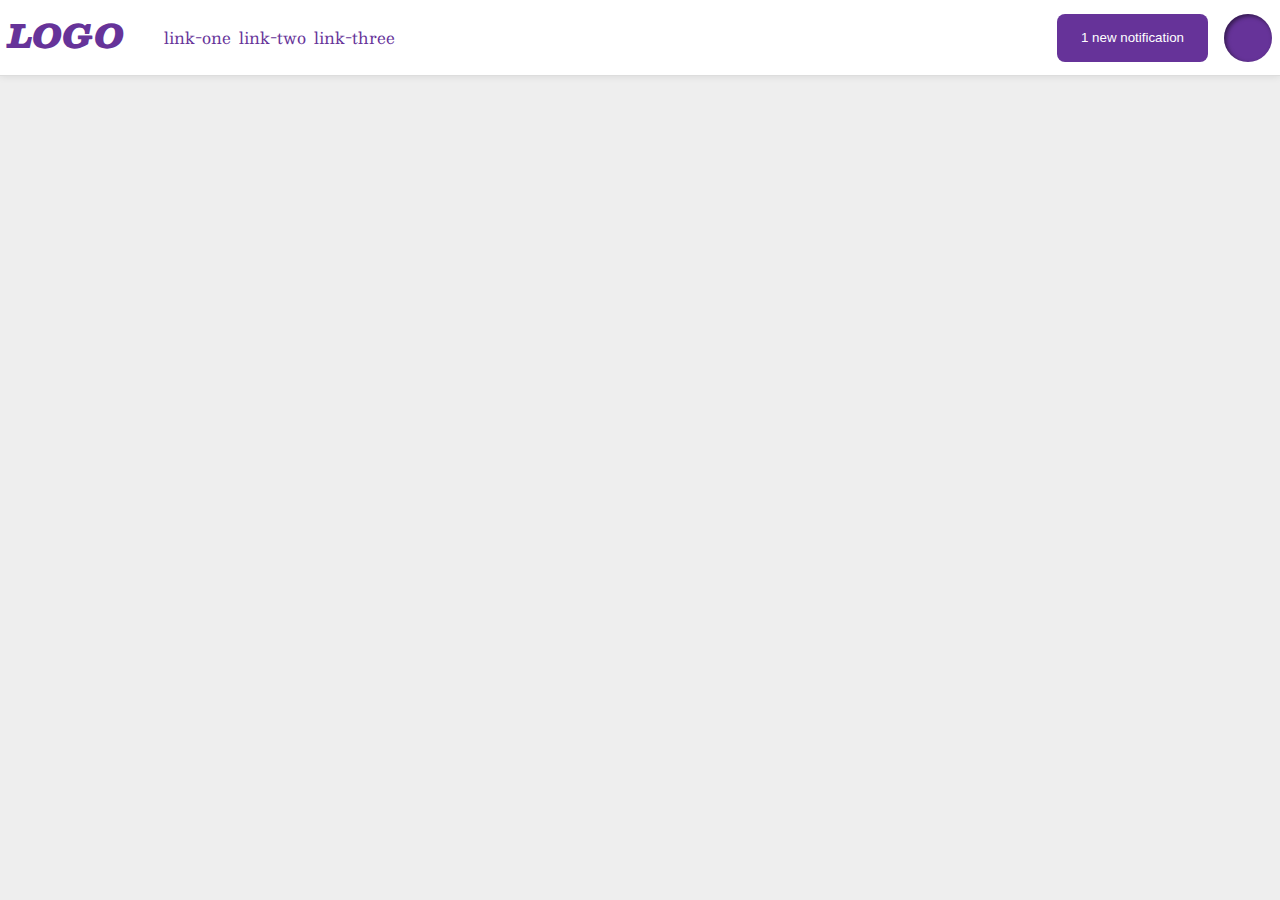
<file: flex/03-flex-header-2/index.html>
<!DOCTYPE html>
<html lang="en">
  <head>
    <meta charset="UTF-8">
    <meta http-equiv="X-UA-Compatible" content="IE=edge">
    <meta name="viewport" content="width=device-width, initial-scale=1.0">
    <title>Flex Header 2</title>
    <link rel="stylesheet" href="style.css">
  </head>
  <body>
    <div class="header">
      <div class="left-side">
        <div class="logo">
          LOGO
        </div>
        <ul class="links">
          <li><a href="google.com">link-one</a></li>
          <li><a href="google.com">link-two</a></li>
          <li><a href="google.com">link-three</a></li>
        </ul>
      </div>
      <div class="right-side">
        <button class="notifications">
          1 new notification
        </button>
        <div class="profile-image"></div>
      </div>
    </div>
  </body>
</html>
</file>
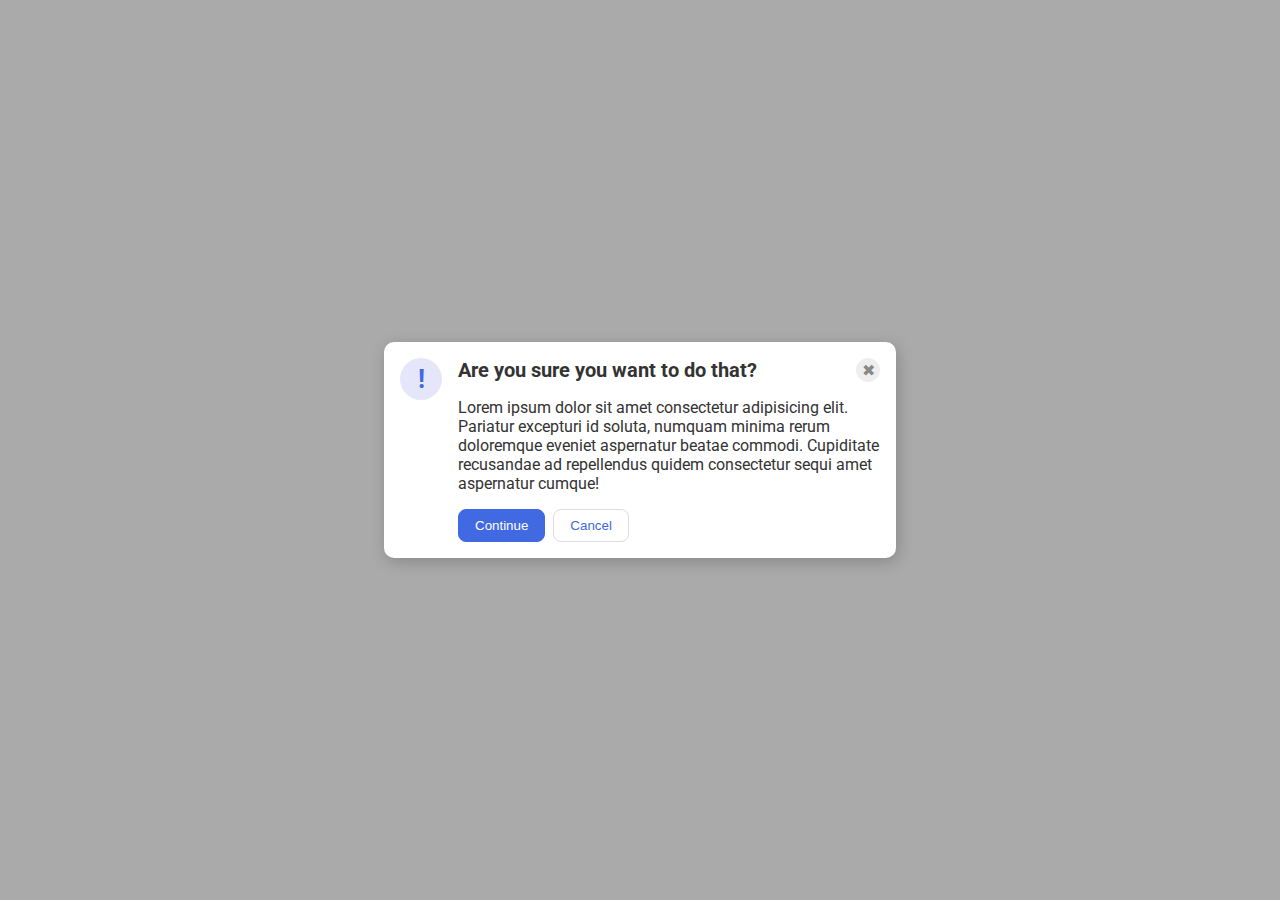
<file: flex/05-flex-modal/index.html>
<!DOCTYPE html>
<html lang="en">
  <head>
    <meta charset="UTF-8">
    <meta http-equiv="X-UA-Compatible" content="IE=edge">
    <meta name="viewport" content="width=device-width, initial-scale=1.0">
    <link rel="stylesheet" href="style.css">
    <title>Modal</title>
  </head>
  <body>
    <div class="modal">
      <div class="icon">!</div>
      <div class="content">
        <div class="content-top">
          <div class="header">Are you sure you want to do that?</div>
          <button class="close-button">✖</button>
        </div>
        <div class="text">Lorem ipsum dolor sit amet consectetur adipisicing elit. Pariatur excepturi id soluta, numquam minima rerum doloremque eveniet aspernatur beatae commodi. Cupiditate recusandae ad repellendus quidem consectetur sequi amet aspernatur cumque!</div>
        <div class="content-bottom">
          <button class="continue">Continue</button>
          <button class="cancel">Cancel</button>
        </div>
      </div>
    </div>
  </body>
</html>
</file>
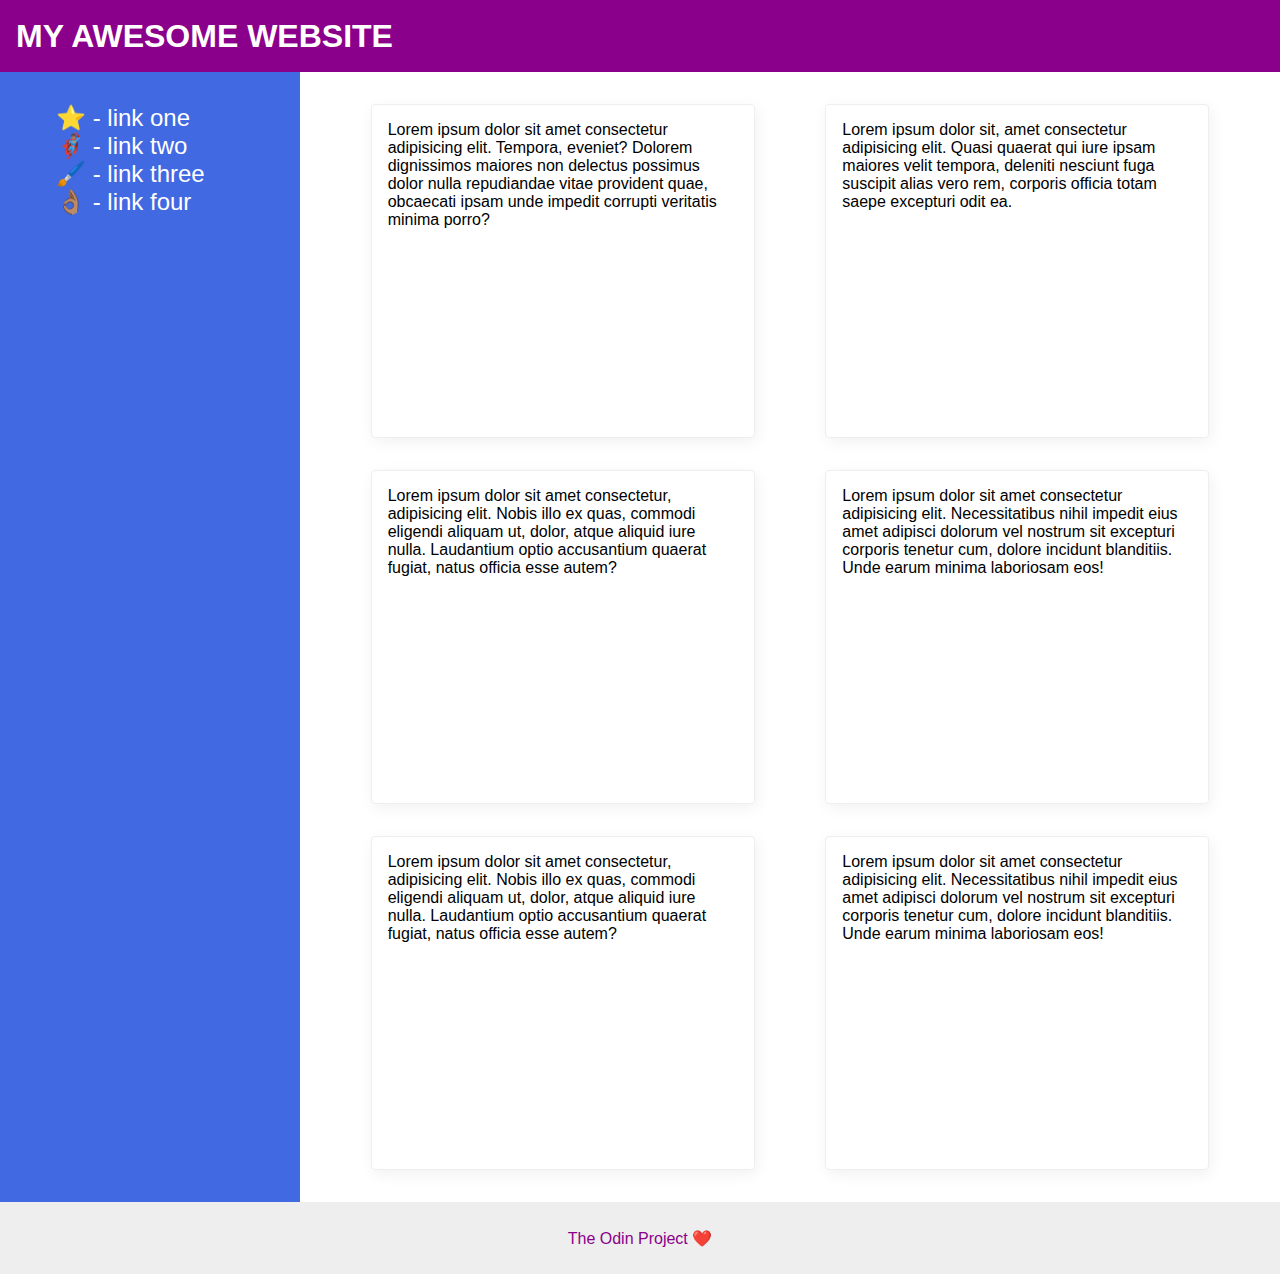
<file: flex/07-flex-layout-2/index.html>
<!DOCTYPE html>
<html lang="en">
  <head>
    <meta charset="UTF-8">
    <meta http-equiv="X-UA-Compatible" content="IE=edge">
    <meta name="viewport" content="width=device-width, initial-scale=1.0">
    <title>The Holy Grail</title>
    <link rel="stylesheet" href="style.css">
  </head>
  <body>
    <div class="header">
      MY AWESOME WEBSITE
    </div>

    <div class="content">
      <div class="sidebar">
        <ul>
          <li><a href="#">⭐ - link one</a></li>
          <li><a href="#">🦸🏽‍♂️ - link two</a></li>
          <li><a href="#">🖌️ - link three</a></li>
          <li><a href="#">👌🏽 - link four</a></li>
        </ul>
      </div>
  
      <div class="card-container">
        <div class="card">Lorem ipsum dolor sit amet consectetur adipisicing elit. Tempora, eveniet? Dolorem dignissimos maiores non delectus possimus dolor nulla repudiandae vitae provident quae, obcaecati ipsam unde impedit corrupti veritatis minima porro?</div>
        <div class="card">Lorem ipsum dolor sit, amet consectetur adipisicing elit. Quasi quaerat qui iure ipsam maiores velit tempora, deleniti nesciunt fuga suscipit alias vero rem, corporis officia totam saepe excepturi odit ea.</div>
        <div class="card">Lorem ipsum dolor sit amet consectetur, adipisicing elit. Nobis illo ex quas, commodi eligendi aliquam ut, dolor, atque aliquid iure nulla. Laudantium optio accusantium quaerat fugiat, natus officia esse autem?</div>
        <div class="card">Lorem ipsum dolor sit amet consectetur adipisicing elit. Necessitatibus nihil impedit eius amet adipisci dolorum vel nostrum sit excepturi corporis tenetur cum, dolore incidunt blanditiis. Unde earum minima laboriosam eos!</div>
        <div class="card">Lorem ipsum dolor sit amet consectetur, adipisicing elit. Nobis illo ex quas, commodi eligendi aliquam ut, dolor, atque aliquid iure nulla. Laudantium optio accusantium quaerat fugiat, natus officia esse autem?</div>
        <div class="card">Lorem ipsum dolor sit amet consectetur adipisicing elit. Necessitatibus nihil impedit eius amet adipisci dolorum vel nostrum sit excepturi corporis tenetur cum, dolore incidunt blanditiis. Unde earum minima laboriosam eos!</div>
      </div>
    </div>

    <div class="footer">
      The Odin Project ❤️
    </div>
  </body>
</html>
</file>
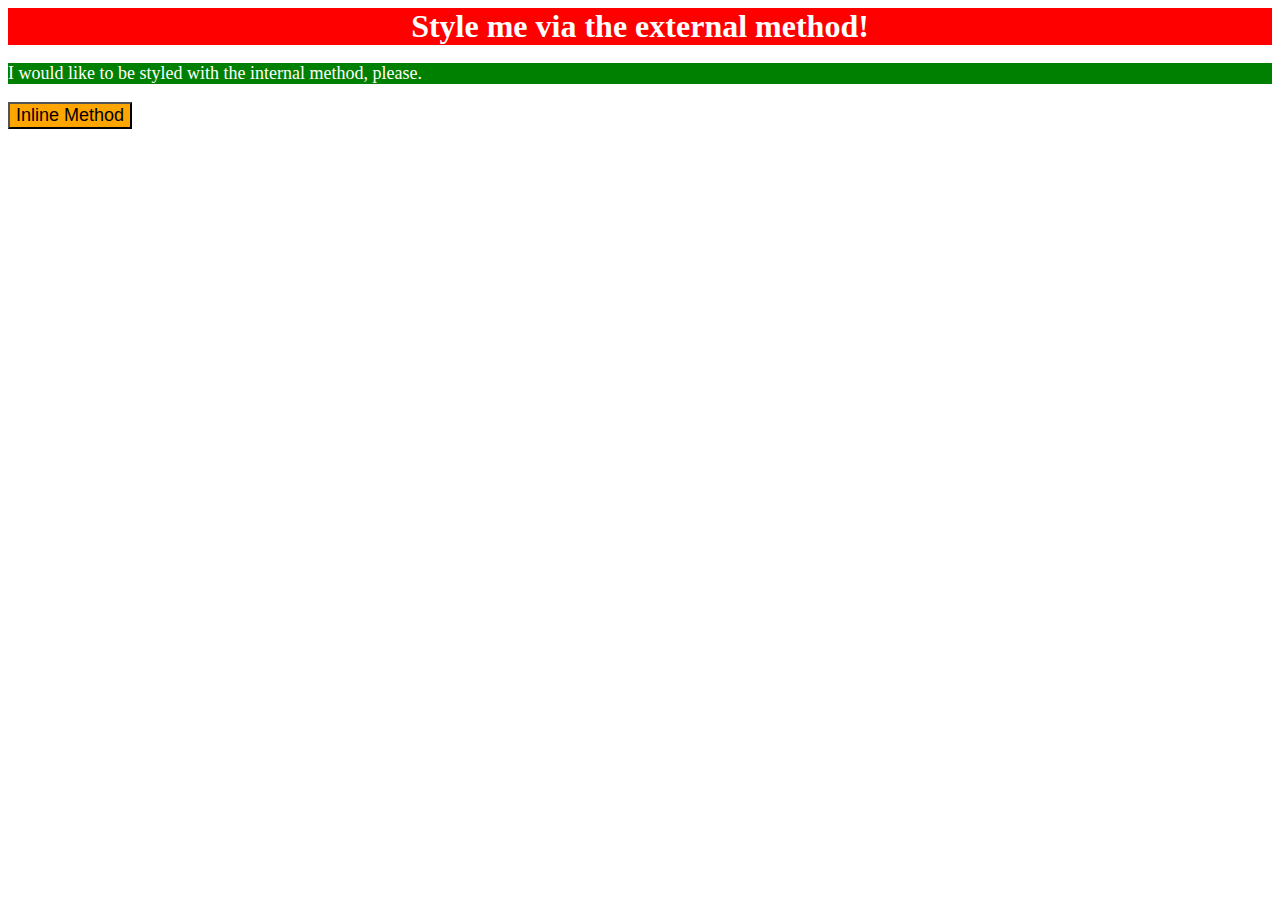
<file: foundations/01-css-methods/index.html>
<!DOCTYPE html>
<html lang="en">
  <head>
    <meta charset="UTF-8">
    <meta http-equiv="X-UA-Compatible" content="IE=edge">
    <meta name="viewport" content="width=device-width, initial-scale=1.0">
    <link rel="stylesheet" href="styles.css">
    <title>Methods for Adding CSS</title>
    <style>
      p {
        background-color: green;
        color: white;
        font-size: 18px;
      }
    </style>
  </head>
  <body>
    <div>Style me via the external method!</div>
    <p>I would like to be styled with the internal method, please.</p>
    <button style="background-color: orange; font-size: 18px;">Inline Method</button>
  </body>
</html>
</file>
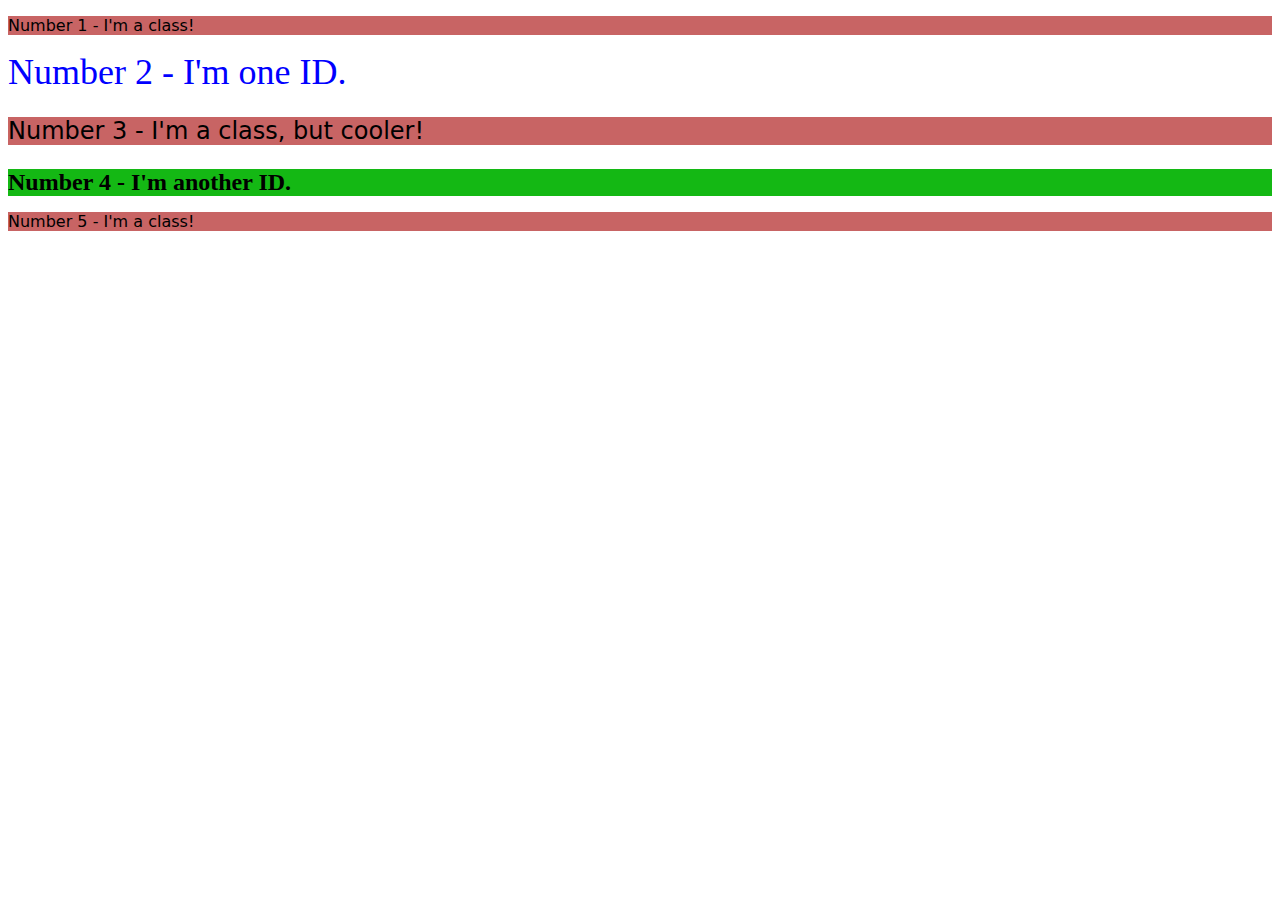
<file: foundations/02-class-id-selectors/index.html>
<!DOCTYPE html>
<html lang="en">
  <head>
    <meta charset="UTF-8">
    <meta http-equiv="X-UA-Compatible" content="IE=edge">
    <meta name="viewport" content="width=device-width, initial-scale=1.0">
    <title>Class and ID Selectors</title>
    <link rel="stylesheet" href="style.css">
  </head>
  <body>
    <p class="odd">Number 1 - I'm a class!</p>
    <div id="second">Number 2 - I'm one ID.</div>
    <p class="odd" id="third">Number 3 - I'm a class, but cooler!</p>
    <div id="fourth">Number 4 - I'm another ID.</div>
    <p class="odd">Number 5 - I'm a class!</p>
  </body>
</html>
</file>
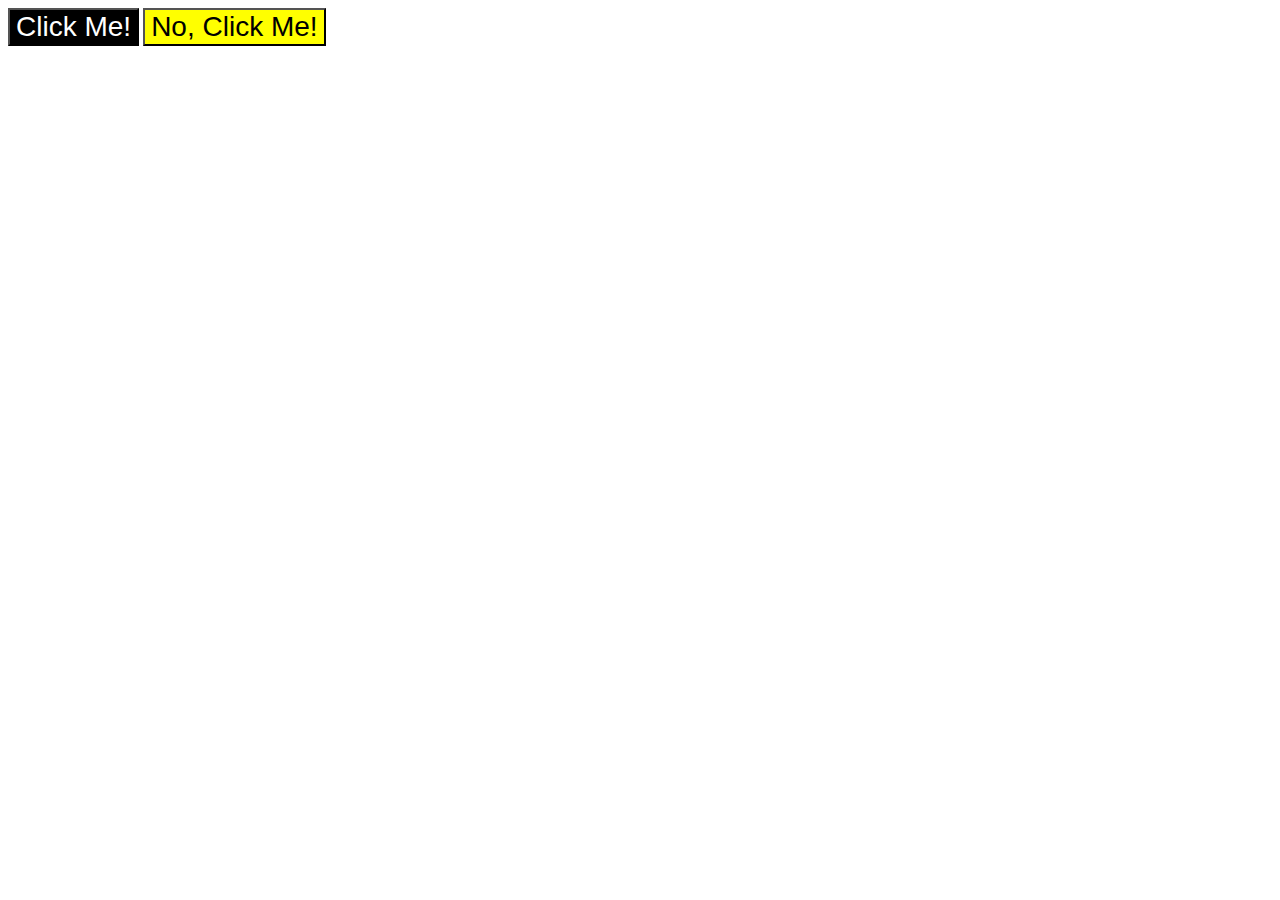
<file: foundations/03-grouping-selectors/index.html>
<!DOCTYPE html>
<html lang="en">
  <head>
    <meta charset="UTF-8">
    <meta http-equiv="X-UA-Compatible" content="IE=edge">
    <meta name="viewport" content="width=device-width, initial-scale=1.0">
    <title>Grouping Selectors</title>
    <link rel="stylesheet" href="style.css">
  </head>
  <body>
    <button class="first">Click Me!</button>
    <button class="second">No, Click Me!</button>
  </body>
</html>
</file>
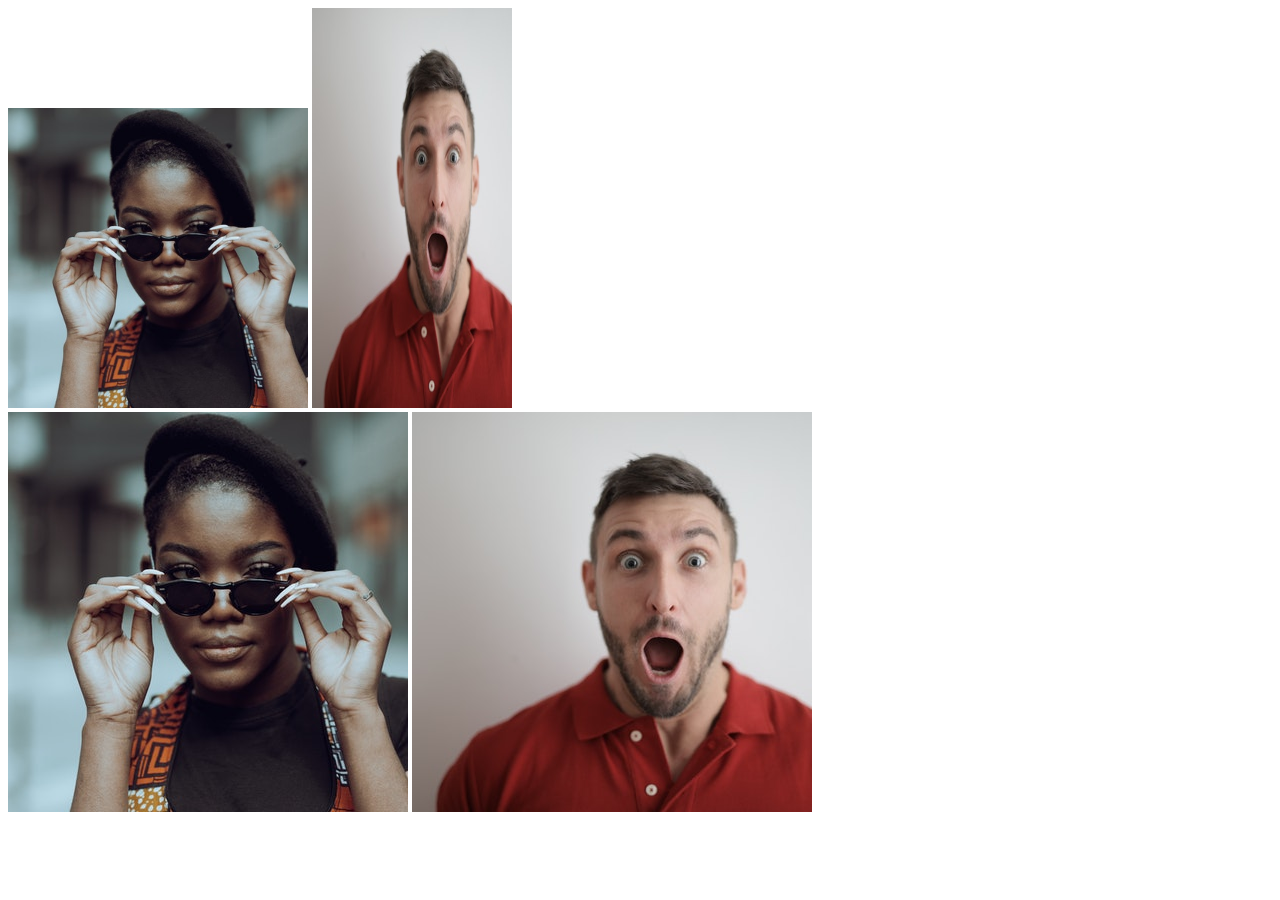
<file: foundations/04-chaining-selectors/index.html>
<!DOCTYPE html>
<html lang="en">
  <head>
    <meta charset="UTF-8">
    <meta http-equiv="X-UA-Compatible" content="IE=edge">
    <meta name="viewport" content="width=device-width, initial-scale=1.0">
    <title>Chaining Selectors</title>
    <link rel="stylesheet" href="style.css">
  </head>
  <body>
    <!-- Check image source path. Review Foundations lesson - Links and Images -->
    <!-- Use the classes BELOW this line -->
    <div>
      <img class="avatar proportioned" src="./images/pexels-katho-mutodo-8434791.jpg" alt="Woman with glasses">
      <img class="avatar distorted" src="./images/pexels-andrea-piacquadio-3777931.jpg" alt="Man with surprised expression">
    </div>
    <!-- Use the classes ABOVE this line -->
    <div>
      <img class="original proportioned" src="./images/pexels-katho-mutodo-8434791.jpg" alt="Woman with glasses">
      <img class="original distorted" src="./images/pexels-andrea-piacquadio-3777931.jpg" alt="Man with surprised expression">
    </div>
  </body>
</html>
</file>
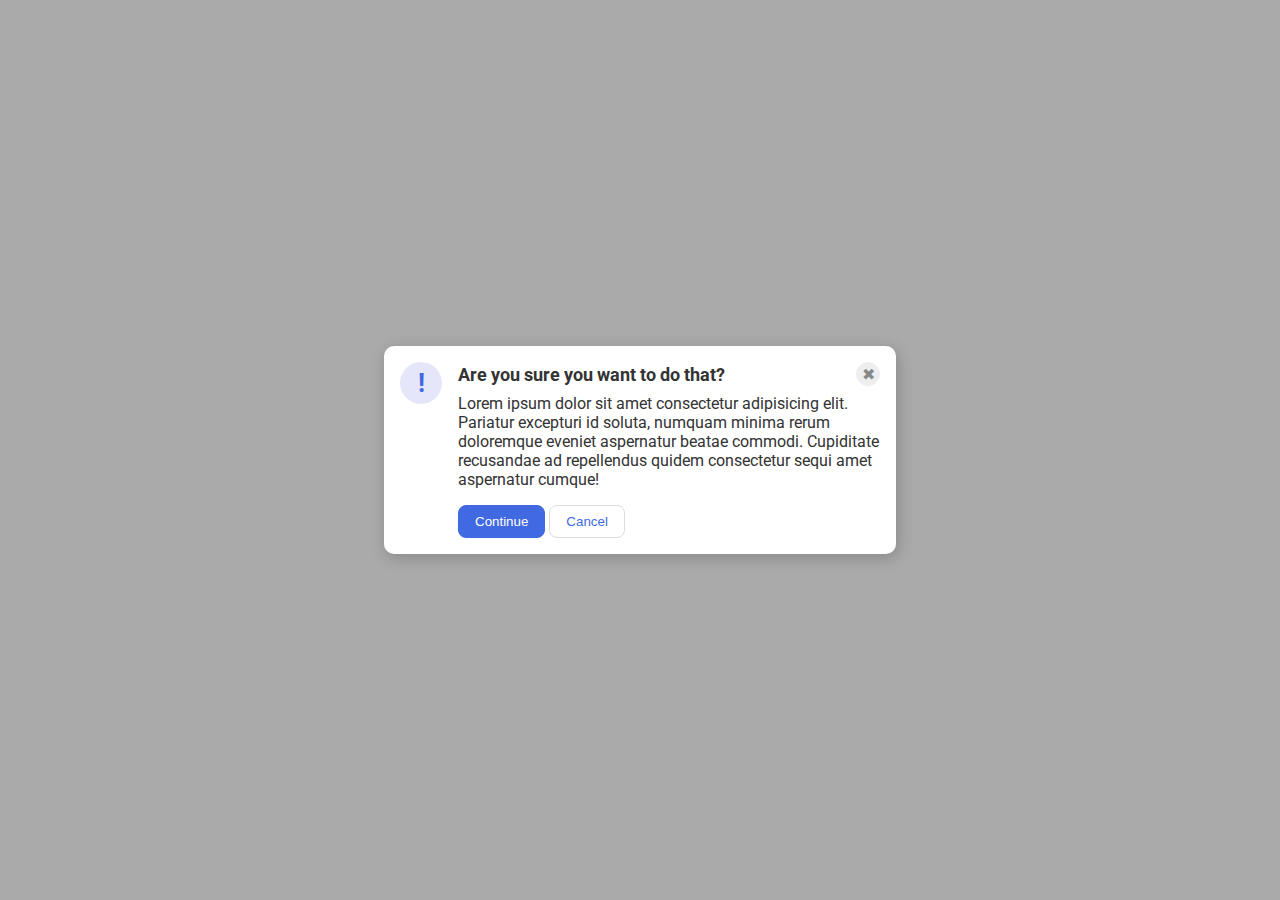
<file: flex/05-flex-modal/solution/solution.html>
<!DOCTYPE html>
<html lang="en">
  <head>
    <meta charset="UTF-8">
    <meta http-equiv="X-UA-Compatible" content="IE=edge">
    <meta name="viewport" content="width=device-width, initial-scale=1.0">
    <link rel="stylesheet" href="solution.css">
    <title>Modal</title>
  </head>
  <body>
    <div class="modal">
      <div class="icon">!</div>
      <!-- additional container used here -->
      <div class="container">
        <!-- header div was moved to encompass the close button as well -->
        <div class="header">Are you sure you want to do that?
          <button class="close-button">✖</button>
        </div>
        <div class="text">Lorem ipsum dolor sit amet consectetur adipisicing elit. Pariatur excepturi id soluta, numquam minima rerum doloremque eveniet aspernatur beatae commodi. Cupiditate recusandae ad repellendus quidem consectetur sequi amet aspernatur cumque!</div>
        <button class="continue">Continue</button>
        <button class="cancel">Cancel</button>
      </div>
    </div>
  </body>
</html>
</file>
<file: flex/03-flex-header-2/style.css>
/* this is some magical font-importing.  
you'll learn about it later. */
@import url('https://fonts.googleapis.com/css2?family=Besley:ital,wght@0,400;1,900&display=swap');

body {
  margin: 0;
  background: #eee;
  font-family: Besley, serif;
}

.header {
  background: white;
  border-bottom: 1px solid #ddd;
  box-shadow: 0 0 8px rgba(0,0,0,.1);
  display: flex;
  align-items: center;
  justify-content: space-between;
  padding: 8px;
}

.profile-image {
  background: rebeccapurple;
  box-shadow: inset 2px 2px 4px rgba(0,0,0,.5);
  border-radius: 50%;
  width: 48px;
  height: 48px;
}

.logo {
  color: rebeccapurple;
  font-size: 32px;
  font-weight: 900;
  font-style: italic;
}

button {
  border: none;
  border-radius: 8px;
  background: rebeccapurple;
  color: white;
  padding: 8px 24px;
}

a {
  /* this removes the line under our links */
  text-decoration: none;
  color: rebeccapurple;
}

ul {
  list-style-type: none;
  display: flex;
  gap: 8px;
}

.left-side {
  display: flex;
}

.right-side {
  display: flex;
  gap: 16px;
}
</file>
<file: flex/05-flex-modal/style.css>
@import url('https://fonts.googleapis.com/css2?family=Roboto:wght@400;700&display=swap');

html, body {
  height: 100%;
}

body {
  font-family: Roboto, sans-serif;
  margin: 0;
  background: #aaa;
  color: #333;
  /* I'll give you this one for free lol */
  display: flex;
  align-items: center;
  justify-content: center;
}

.modal {
  background: white;
  width: 480px;
  border-radius: 10px;
  box-shadow: 2px 4px 16px rgba(0,0,0,.2);
  display: flex;
  padding: 16px;
}

.content {
  display: flex;
  flex-direction: column;
  gap: 16px;
}

.content-top {
  display: flex;
  justify-content: space-between;
  font-weight: bold;
  align-items: center;
  font-size: 20px;
}

.content-bottom {
  display: flex;
  gap: 8px;
}

.icon {
  color: royalblue;
  font-size: 26px;
  font-weight: 700;
  background: lavender;
  width: 42px;
  height: 42px;
  border-radius: 50%;
  display: flex;
  align-items: center;
  justify-content: center;
  flex-shrink: 0;
  margin-right: 16px;
}

.close-button {
  background: #eee;
  border-radius: 50%;
  color: #888;
  font-weight: 400;
  font-size: 16px;
  height: 24px;
  width: 24px;
  display: flex;
  align-items: center;
  justify-content: center;
  border: 1px solid #eee;
  padding: 0;
}

button {
  cursor: pointer;
  padding: 8px 16px;
  border-radius: 8px;
}

button.continue {
  background: royalblue;
  border: 1px solid royalblue;
  color: white;
}

button.cancel {
  background: white;
  border: 1px solid #ddd;
  color: royalblue;
}
</file>
<file: flex/07-flex-layout-2/style.css>
body {
  font-family: -apple-system, BlinkMacSystemFont, 'Segoe UI', Roboto, Oxygen, Ubuntu, Cantarell, 'Open Sans', 'Helvetica Neue', sans-serif;
  margin: 0;
  min-height: 100vh;
  display: flex;
  flex-direction: column;
  justify-content: space-between;
}

.content {
  display: flex;
  flex-grow: 1;
}

.card-container {
  display: flex;
  flex-flow: row wrap;
  justify-content: space-evenly;
  align-content: flex-start;
  padding: 32px;
  gap: 32px;
}

.header {
  height: 72px;
  background: darkmagenta;
  color: white;
  font-weight: 900;
  font-size: 32px;
  display: flex;
  align-items: center;
  padding-left: 16px;
}

.footer {
  height: 72px;
  background: #eee;
  color: darkmagenta;
  display: flex;
  align-items: center;
  justify-content: center;
}

.sidebar {
  width: 300px;
  background: royalblue;
  box-sizing: border-box;
  flex-shrink: 0;
  padding: 16px;
}

.sidebar li { 
  font-size: 24px;
  list-style: none;
}

.sidebar li a:active,
.sidebar li a:hover,
.sidebar li a:link,
.sidebar li a:visited {
  text-decoration: none;
  color: white;
}

.card {
  border: 1px solid #eee;
  box-shadow: 2px 4px 16px rgba(0,0,0,.06);
  border-radius: 4px;
  padding: 16px;
  width: 350px;
  height: 300px;
}
</file>
<file: foundations/01-css-methods/styles.css>
div {
    background-color: red;
    color: white;
    font-size: 32px;
    text-align: center;
    font-weight: bold;
}
</file>
<file: foundations/02-class-id-selectors/style.css>
.odd {
    background-color: rgb(200, 100, 100);
    font-family: 'Verdana', 'DejaVu Sans', sans-serif;
}

#second {
    color: #0000ff;
    font-size: 36px;
}

#third {
    font-size: 24px;
}

#fourth {
    background-color: hsl(120, 80%, 40%);
    font-size: 24px;
    font-weight: bold;
}
</file>
<file: foundations/03-grouping-selectors/style.css>
.first {
    background-color: black;
    color: white;
}

.second {
    background-color: yellow;
}

.first, 
.second {
    font-size: 28px;
    font-family: 'Helvetica', 'Times New Roman', sans-serif;
}
</file>
<file: foundations/04-chaining-selectors/style.css>
.avatar.proportioned {
    width: 300px;
    height: auto;
}

.avatar.distorted {
    width: 200px;
    height: 400px;
}
</file>
<file: flex/05-flex-modal/solution/solution.css>
@import url('https://fonts.googleapis.com/css2?family=Roboto:wght@400;700&display=swap');

html, body {
  height: 100%;
}

body {
  font-family: Roboto, sans-serif;
  margin: 0;
  background: #aaa;
  color: #333;
  /* I'll give you this one for free */
  display: flex;
  align-items: center;
  justify-content: center;
}

.modal {
  background: white;
  width: 480px;
  border-radius: 10px;
  box-shadow: 2px 4px 16px rgba(0,0,0,.2);
}

.icon {
  color: royalblue;
  font-size: 26px;
  font-weight: 700;
  background: lavender;
  width: 42px;
  height: 42px;
  border-radius: 50%;
  display: flex;
  align-items: center;
  justify-content: center;
}

.close-button {
  background: #eee;
  border-radius: 50%;
  color: #888;
  font-weight: 400;
  font-size: 16px;
  height: 24px;
  width: 24px;
  display: flex;
  align-items: center;
  justify-content: center;
  border: 1px solid #eee;
  padding: 0;
}

button {
  cursor: pointer;
  padding: 8px 16px;
  border-radius: 8px;
}

button.continue {
  background: royalblue;
  border: 1px solid royalblue;
  color: white;
}

button.cancel {
  background: white;
  border: 1px solid #ddd;
  color: royalblue;
}

/* SOLUTION: */

.modal {
  display: flex;
  gap: 16px;
  padding: 16px;
}

.icon {
  /* this keeps the icon from getting smashed by the text */
  flex-shrink: 0;
}
/* header container should be wrapped around the button element as well in order for flex style to work */
.header {
  display: flex;
  align-items: center;
  justify-content: space-between;
  font-size: 18px;
  font-weight: 700;
  margin-bottom: 8px;
}

.text {
  margin-bottom: 16px;
}
</file>
